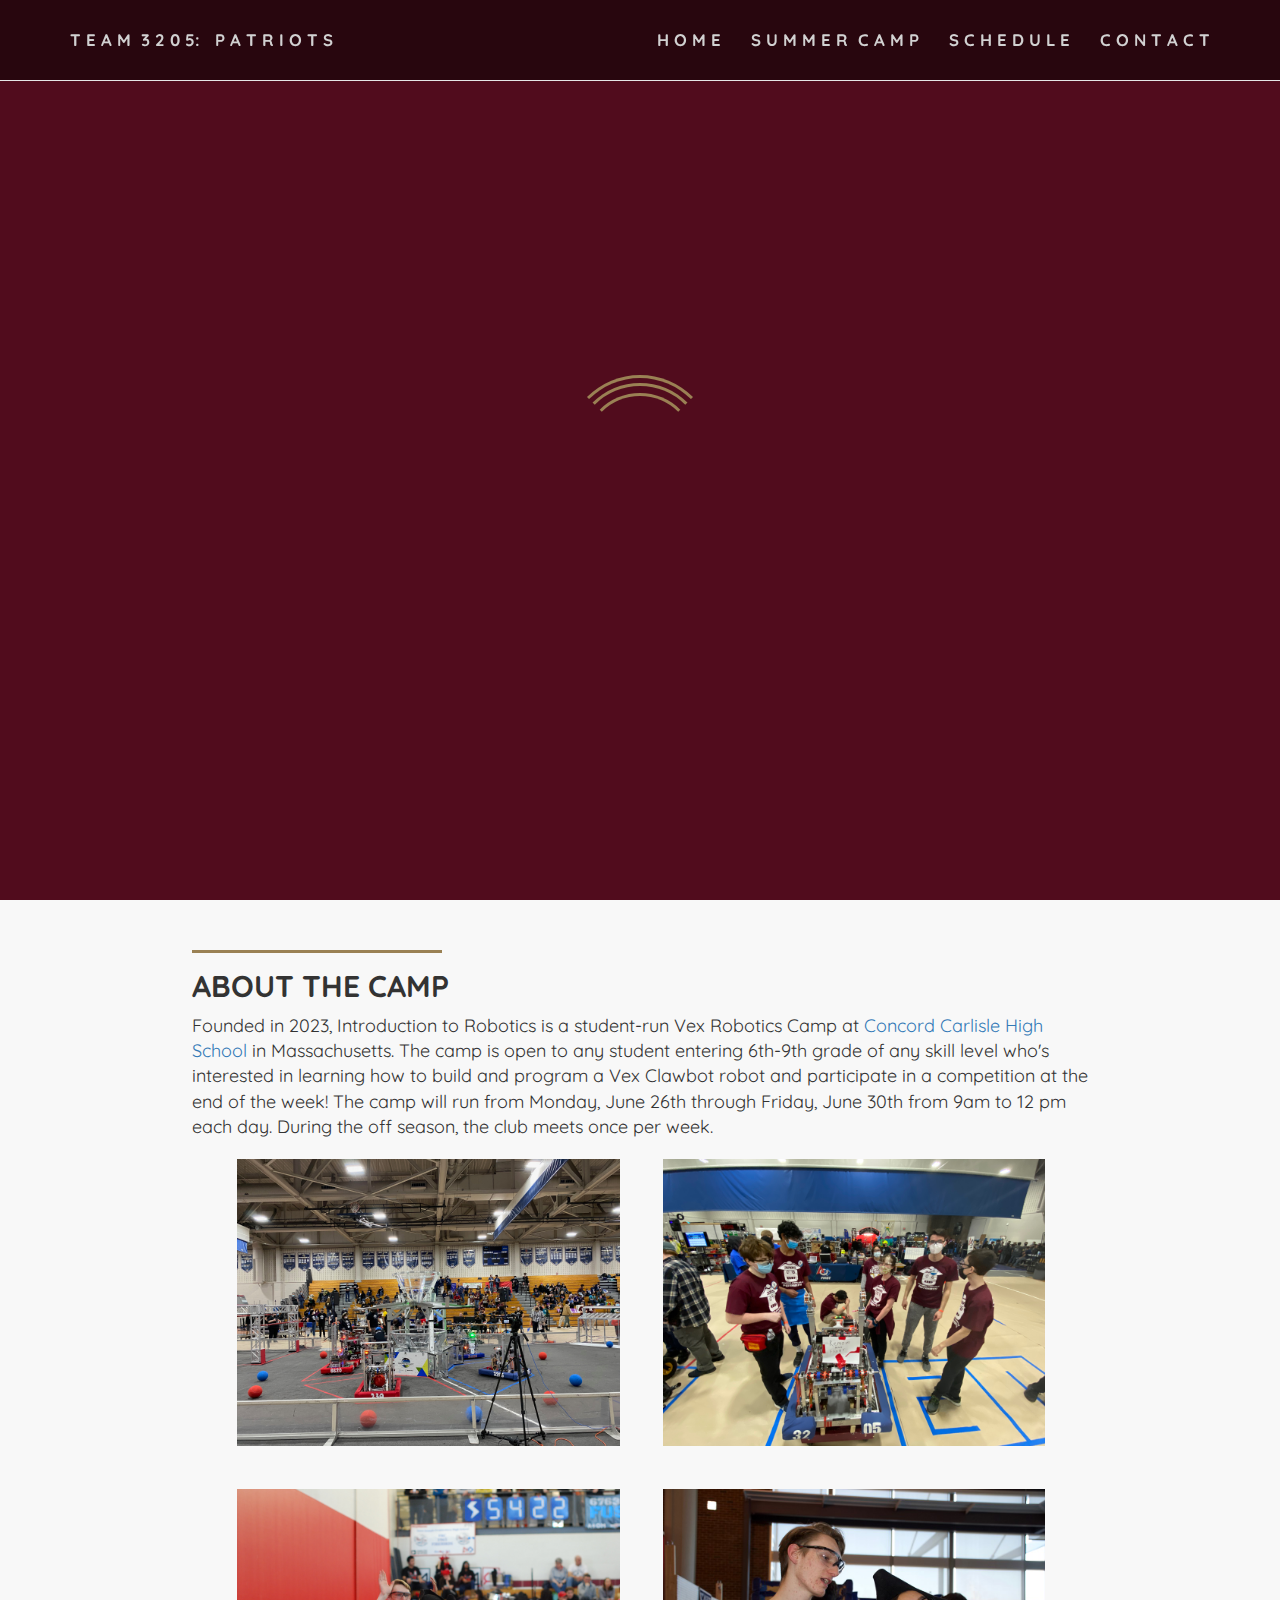
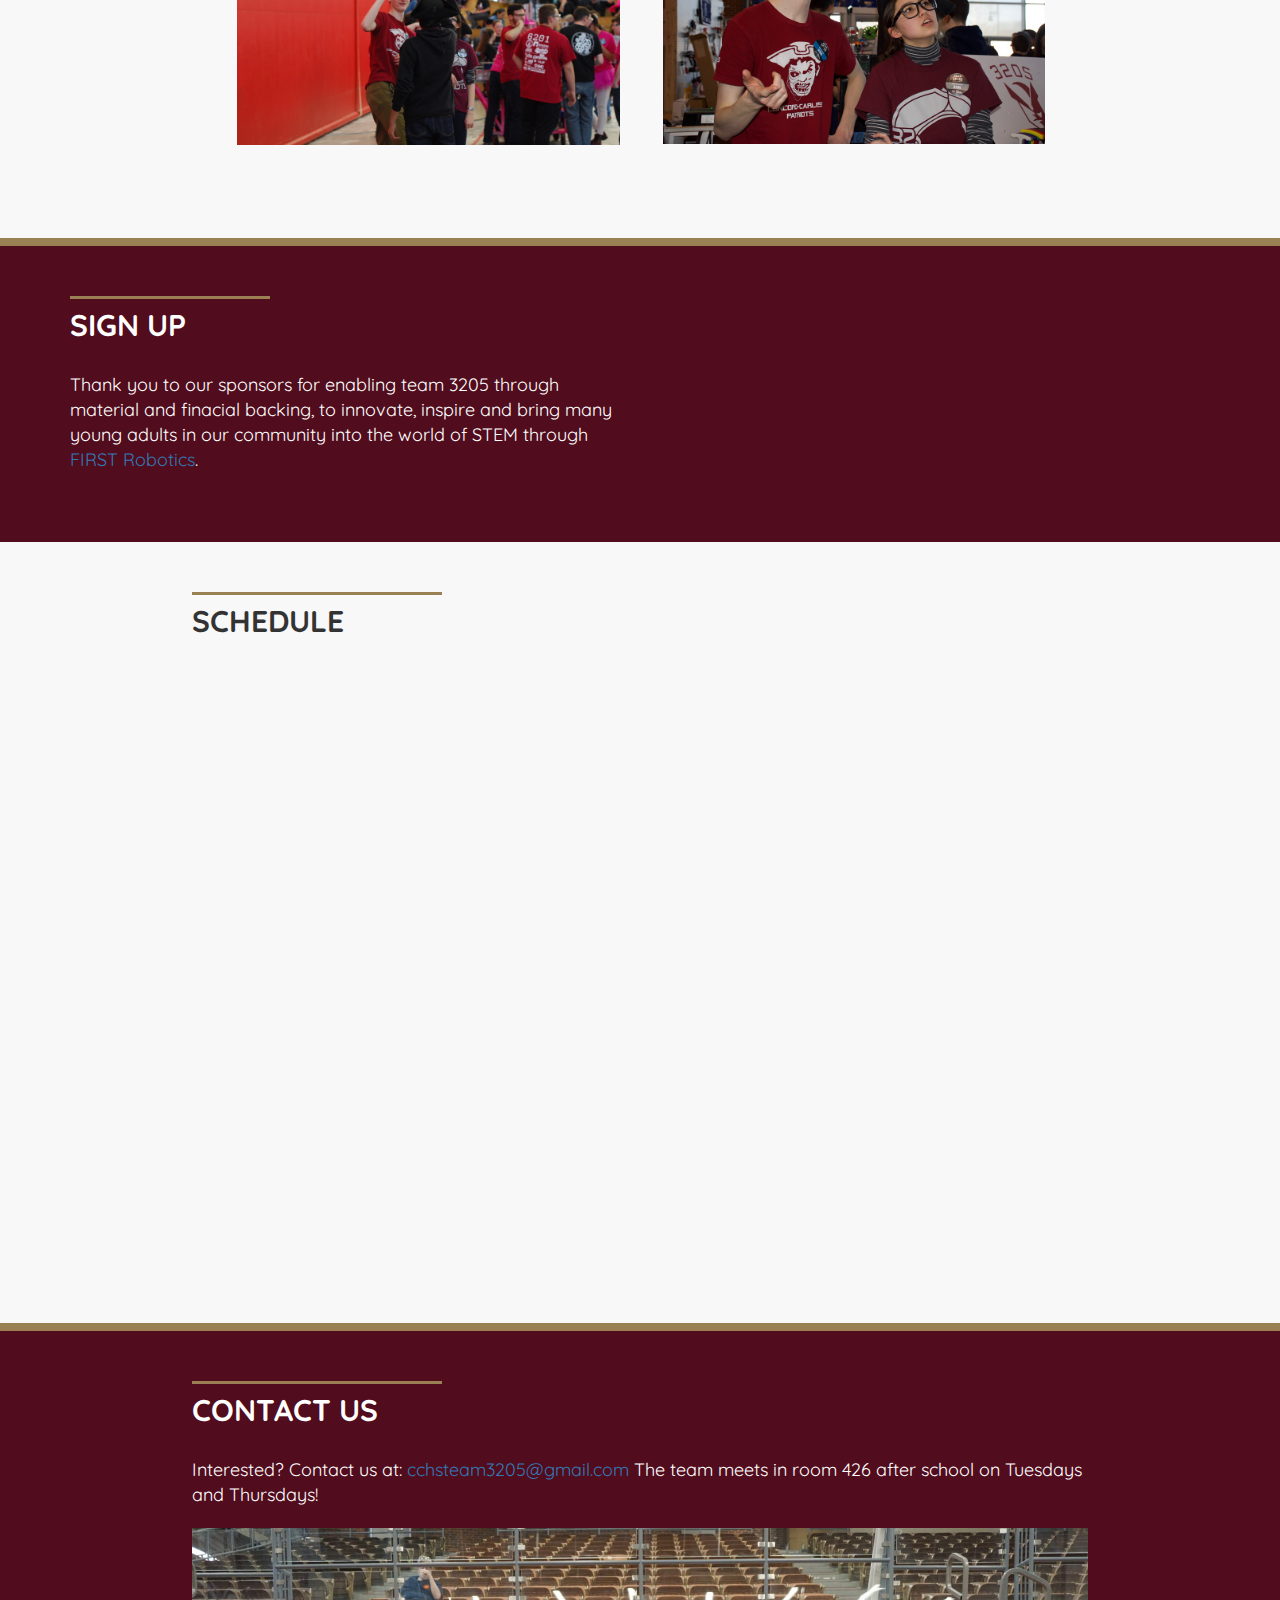
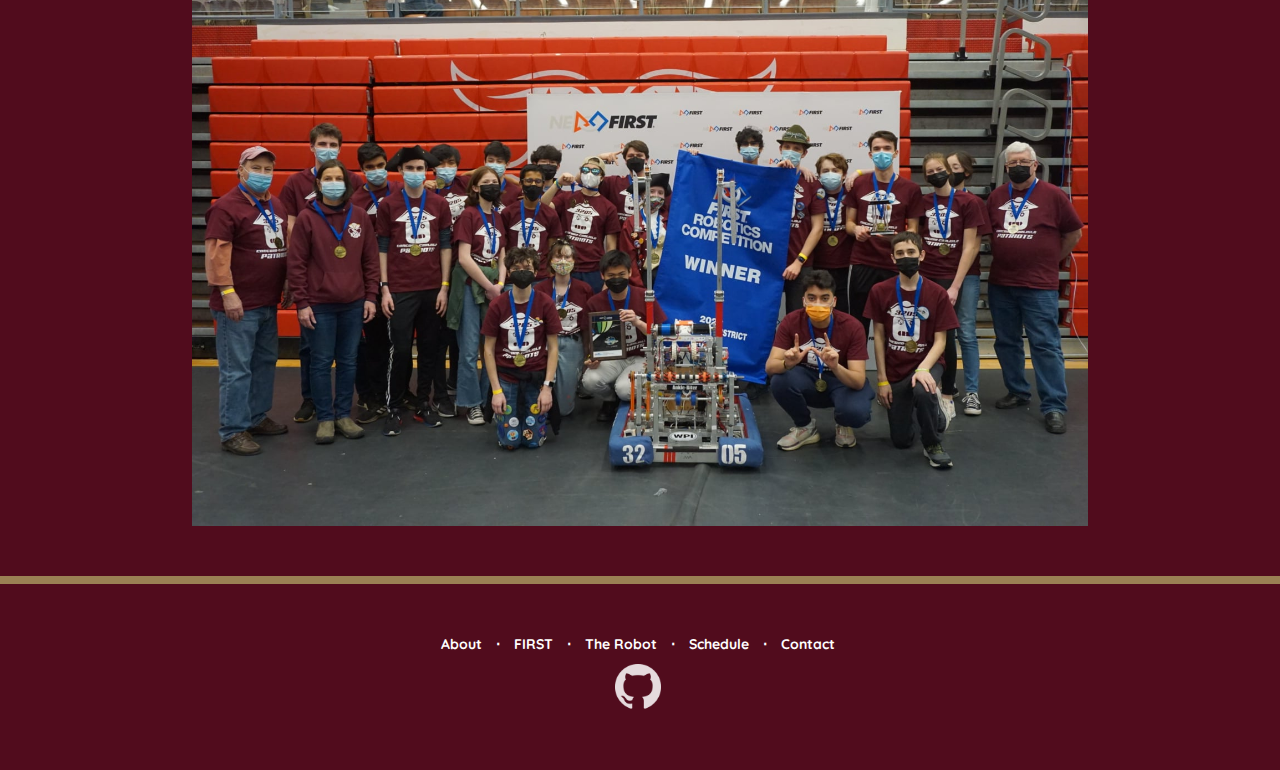
<file: summercamp/index.html>
<!DOCTYPE html>
<html lang="en">

<head>
  <meta charset="utf-8">
  <meta http-equiv="X-UA-Compatible" content="IE=edge">
  <meta name="viewport" content="width=device-width, initial-scale=1">
  <meta name="description" content="">
  <meta name="author" content="">
  <title>Team 3205</title>
  <!-- Bootstrap Core CSS -->
  <link href="../css/bootstrap.min.css" rel="stylesheet">
  <!-- Custom SCS -->
  <link href="../css/landing-page.css" rel="stylesheet">
  <link href="../css/main.css" rel="stylesheet">
  <link type="../text/css" rel="stylesheet" href="../css/_preloader.scss"  media="screen,projection"/>
  <link rel="icon" href="/favicon.ico" type="image/x-icon"/>
  <!--     <link href="css/mdb.min.css" rel="stylesheet">
-->
<!-- Custom Fonts -->
<link href="../font-awesome/css/font-awesome.min.css" rel="stylesheet" type="text/css">
<!--    <link href="https://fonts.googleapis.com/css?family=Open+Sans" rel="stylesheet">-->
<link href="https://fonts.googleapis.com/css?family=Quicksand" rel="stylesheet">
<!-- HTML5 Shim and Respond.js IE8 support of HTML5 elements and media queries -->
<!-- WARNING: Respond.js doesn't work if you view the page via file:// -->
<!--[if lt IE 9]>
<script src="https://oss.maxcdn.com/libs/html5shiv/3.7.0/html5shiv.js"></script>
<script src="https://oss.maxcdn.com/libs/respond.js/1.4.2/respond.min.js"></script>
<![endif]-->
</head>
<div id="loader-wrapper">
  <div id="loader"></div>
  <div class="loader-section section-left"></div>
  <div class="loader-section section-right"></div>
</div>
<body data-spy="scroll" data-target="nav" data-offset="50">

  <!-- Navigation -->
  <nav id = "nav" class="navbar navbar-default navbar-fixed-top topnav  opaque-navbar " role="navigation">
    <div class="container topnav">
      <!-- Brand and toggle get grouped for better mobile display -->
      <div class="navbar-header">
        <button type="button" class="navbar-toggle" data-toggle="collapse" data-target="#bs-example-navbar-collapse-1">
          <span class="sr-only">Toggle navigation</span>
          <span class="icon-bar"></span>
          <span class="icon-bar"></span>
          <span class="icon-bar"></span>
        </button>
        <a class="navbar-brand topnav" href="#" style="white-space: pre">T E A M  3 2 0 5:   P A T R I O T S</a>
      </div>
      <!-- Collect the nav links, forms, and other content for toggling -->
      <div class="collapse navbar-collapse" id="bs-example-navbar-collapse-1">
        <ul class="nav navbar-nav navbar-right">
          <li> <a class = "scrollTo" href="../index.html" style="white-space: pre">H O M E</a> </li>
          <li> <a class = "scrollTo" href="#" style="white-space: pre">S U M M E R  C A M P</a> </li>
          <li> <a class = "scrollTo" href="#schedule" style="white-space: pre">S C H E D U L E</a> </li>
          <li> <a class = "scrollTo" href="#contact" style="white-space: pre">C O N T A C T</a> </li>
        </ul>
      </div>
      <!-- /.navbar-collapse -->
    </div>
    <!-- /.container -->
  </nav>

  <!-- Header -->
  <header id="myCarousel" class="carousel slide">
    <!-- Indicators -->
    <ol class="carousel-indicators">
      <li data-target="#myCarousel" data-slide-to="0" class="active"></li>
      <li data-target="#myCarousel" data-slide-to="1"></li>
      <li data-target="#myCarousel" data-slide-to="2"></li>
      <li data-target="#myCarousel" data-slide-to="3"></li>
      <li data-target="#myCarousel" data-slide-to="4"></li>
      <li data-target="#myCarousel" data-slide-to="5"></li>

      <!--<li data-target="#myCarousel" data-slide-to="5"></li>-->

    </ol>
    <!-- Wrapper for Slides -->
    <div class="carousel-inner">
      <div class="item active">
        <!-- Set the first background image using inline CSS below. -->
        <div class="fill" style="background-image:url('../img/2023/WillRanaiVex.png')"></div>
      </div>
      <div class="item">
        <!-- Set the second background image using inline CSS below. -->
        <div class="fill" style="background-image:url('../img/2022/full_1.jpeg');"></div>
      </div>
      <div class="item">
        <!-- Set the third background image using inline CSS below. -->
        <div class="fill" style="background-image:url('../img/2022/views_5.jpeg');"></div>
      </div>
      <!-- <div class="item">
      <div class="fill" style="background-image:url('img/DSC_0766.jpg');"></div>
    </div> -->
    <div class="item">
      <!-- Set the fourth background image using inline CSS below. -->
      <div class="fill" style="background-image:url('../img/2022/front_2.jpeg');"></div>
    </div>
    <div class="item">
      <!-- Set the fifth background image using inline CSS below. -->
      <div class="fill" style="background-image:url('../img/2022/views_3.jpeg');"></div>
    </div>
    <!--<div class="item">

    <div class="fill" style="background-image:url('img/DSC_1363.jpg');"></div>
  </div>-->
</div>
<!-- Controls -->
<a class="left carousel-control" href="#myCarousel" data-slide="prev"> <span class="icon-prev"></span> </a>
<a class="right carousel-control" href="#myCarousel" data-slide="next"> <span class="icon-next"></span> </a>
</header>
<!-- /.intro-header -->
<!-- Page Content -->
<a name="services"></a>

<div class="content-section-a" id = "about">

  <div class="container content">

    <div class = "row">

      <hr class="section-heading-spacer firstSectionLine">

      <h2  style="white-space: pre">ABOUT THE CAMP</h2>
      <p class="lead">Founded in 2023, Introduction to Robotics is a student-run Vex Robotics Camp at <a href = "http://www.concordcarlisle.org/" target="_blank" rel="noopener noreferrer">Concord Carlisle High School</a> in Massachusetts. The camp is open to any student entering 6th-9th grade of any skill level who's interested in learning how to build and program a Vex Clawbot robot and participate in a competition at the end of the week! The camp will run from Monday, June 26th through Friday, June 30th from 9am to 12 pm each day.

During the off season, the club meets once per week.</p>
    </div>

  <!-- <div class = "col-lg-12 col-sm-12">
      <center><iframe width="720" height="405" src="https://www.youtube.com/embed/-n56YXTYqPA" title="YouTube video player" frameborder="0" allow="accelerometer; autoplay; clipboard-write; encrypted-media; gyroscope; picture-in-picture" allowfullscreen></iframe></center>
      <p class="lead"></p>
     </div> --> 

    <div class="row robotRow">
      <div class="col-lg-6 col-sm-12 teamImage">
        <img class="img-responsive roboImg" src="../img/2022/views_4.jpeg" alt="">


      </div>
      <div class="col-lg-6  col-sm-12 teamImage">
        <img class="img-responsive roboImg" src="../img/2022/team_3.jpeg" alt="">
      </div>

    </div>
    <div class = "row robotRow">
      <div class="col-lg-6  col-sm-12 teamImage">
        <img class="img-responsive roboImg" src="../img/2019/high_five.JPG" alt="">
      </div>
      <div class="col-lg-6  col-sm-12 teamImage">
        <img class="img-responsive roboImg" src="../img/2019/in_depth_chat.jpg" alt="">
      </div>
    </div>
  </div>
  <!-- /.container -->
</div>
  <!-- /.content-section-a -->
    <hr class="sectionLine">
    <div class="content-section-b" id = "sponsors">
      <div class="container  sponsors">
        <div class="row">
          <div class="col-lg-6  col-sm-12 padding-zero">
            <hr class="section-heading-spacer spacerLine">

            <h2 class="section-heading">SIGN UP</h2>
            <p class="lead">Thank you to our sponsors for enabling team 3205 through material and finacial backing, to innovate, inspire and bring many young adults in our community into the world of STEM through <a href= "https://www.firstinspires.org/robotics/frc" target="_blank" rel="noopener noreferrer">FIRST Robotics</a>.</p>
          </div>
          <!--<div class="clearfix">
            <img style = "margin: auto" class = "img-responsive" src = "img/2022/team_5.jpeg">
          </div>-->
        </div>

      </div>
    <!-- /.container -->
  </div>

    <div class="content-section-a" id = "schedule">
      <div class="container content">
        <div class="row">
          <div class="col-lg-5 col-sm-6 contactHeading">
            <hr class="section-heading-spacer firstSectionLine spacerLine">
            <div class="clearfix"></div>
            <h2 class="section-heading">SCHEDULE</h2>
            <p class="lead"></p>
          </div>
          <div class = "row">
            <div class = "col-lg-12 col-sm-12">
              <iframe src="https://calendar.google.com/calendar/embed?src=c_classroomc8e44aa7%40group.calendar.google.com&ctz=America%2FNew_York" style="border: 0" width="800" height="600" frameborder="0" scrolling="no"></iframe>
            </div>
          </div>
        </div>
      </div>
      <!-- /.container -->
    </div>
    <hr class="sectionLine">

    <div class="content-section-b" id = "contact">
      <div class="container content">
        <div class="row">
          <div class="col-lg-12 col-sm-12 contactHeading">
            <hr class="section-heading-spacer firstSectionLine spacerLine">
            <div class="clearfix"></div>
            <h2 class="section-heading">CONTACT US</h2>

            <p class="lead">Interested? Contact us at: <a href = "mailto:cchsteam3205@gmail.com">cchsteam3205@gmail.com</a> The team meets in room 426 after school on Tuesdays and Thursdays!</p>
            <img style = "margin: auto" class = "img-responsive" src = "../img/2022/team_gold.jpg">
          </div>
        </div>

      </div>
      <!-- /.container -->
    </div>


    <!-- /.content-section-a -->
    <!--  <a name="contact"></a> -->
    <!--<div class="banner">
    <div class="container">
    <div class="row">
    <div class="col-lg-6">
    <h2>Connect to Start Bootstrap:</h2>
  </div>
  <div class="col-lg-6">
  <ul class="list-inline banner-social-buttons">
  <li>
  <a href="https://twitter.com/SBootstrap" class="btn btn-default btn-lg"><i class="fa fa-twitter fa-fw"></i> <span class="network-name">Twitter</span></a>
</li>
<li>
<a href="https://github.com/IronSummitMedia/startbootstrap" class="btn btn-default btn-lg"><i class="fa fa-github fa-fw"></i> <span class="network-name">Github</span></a>
</li>
<li>
<a href="#" class="btn btn-default btn-lg"><i class="fa fa-linkedin fa-fw"></i> <span class="network-name">Linkedin</span></a>
</li>
</ul>
</div></div>
</div>-->
<!-- /.container
</div> -->
<!-- /.banner -->
<!-- Footer -->
<hr class = "sectionLine">

<footer>
  <div class="container footerHeading">
    <div class="row">
      <div class="col-lg-12">
        <ul class="list-inline">
          <li> <a href="#about" class = "footerLink">About</a> </li>
          <li class="footer-menu-divider">&sdot;</li>
          <li> <a href="#first" class = "footerLink">FIRST</a> </li>
          <li class="footer-menu-divider">&sdot;</li>
          <li> <a href="#theRobot" class = "footerLink">The Robot</a> </li>
          <li class="footer-menu-divider">&sdot;</li>
          <li> <a href="#contact" class = "footerLink">Schedule</a> </li>
          <li class="footer-menu-divider">&sdot;</li>
          <li> <a href="#contact" class = "footerLink">Contact</a> </li>
        </ul>
        <!--<p class="copyright text-muted small">Copyright &copy; Your Company 2014. All Rights Reserved</p>-->
      </div>
      <div class="col-lg-12">
        <ul class="list-inline">
          <!--<li> <a href="https://www.facebook.com/groups/669738296526510/?fref=nf"><img src = "img/1488677770_facebook_circle_gray.svg" style = "widht:50px; height: 50px" class = "iconImage"></a> </li>
          <li class="footer-menu-divider">&sdot;</li>-->

          <li> <a href="https://github.com/Team-3205"><img src = "../img/GitHub-Mark-Light-64px.png" style = "width:46px; height: 46px" class = "iconImage" id = "gitHub"></a> </li>


        </ul>
        <!--<p class="copyright text-muted small">Copyright &copy; Your Company 2014. All Rights Reserved</p>-->
      </div>
    </div>
  </div>
</footer>
<!-- jQuery -->
<script src="../js/jquery.js"></script>
<script type="text/javascript" src="https://code.jquery.com/jquery-2.1.1.min.js"></script>
<script type="text/javascript" src="../js/materialize.min.js"></script>

<!-- Bootstrap Core JavaScript -->
<script src="../js/bootstrap.min.js"></script>
<script src="../js/easing.js"></script>


<script>
// document.addEventListener("DOMContentLoaded", function(){
//     $('.preloader-background').delay(1700).fadeOut('slow');

//     $('.preloader-wrapper')
//     .delay(1700)
//     .fadeOut();
// });
$(document).ready(function() {

  setTimeout(function(){
    $('body').addClass('loaded');

  }, 1000);

});
$("#specs").click(function(){
  console.log("faculty clicked");
  $("#specArrow").toggleClass("down")  ;

  $(this).next(".cardLong").slideToggle("fast", function(){
  });
});
$("#perf").click(function(){
  console.log("faculty clicked");
  $("#perfArrow").toggleClass("down")  ;

  $(this).next(".cardLong").slideToggle("fast", function(){
  });
});

$(function () {
  $('.scrollTo, .gototop').bind('click', function (event) {
    console.log("a;sdlkjfalksdj");
    var $anchor = $(this);
    $('html, body').stop().animate({
      scrollTop: $($anchor.attr('href')).offset().top
    }, 800, 'easeOutExpo');
    event.preventDefault();
  });
});
$('body').scrollspy({ target: '#nav' , offset: 50})
$(document).ready(function () {

  $(function () {
    $(window).scroll(function () {
      if ($(this).scrollTop() > 200) /*height in pixels when the navbar becomes non opaque*/ {
        $('.opaque-navbar').addClass('opaque');
        $(".navbar-brand").css("color", "#ffffff");
        $(".navbar-brand").css("transition","color 0.2s ease");
        $(".navbar-nav li a").css("color", "#ffffff");
        $(".navbar-nav li a").css("transition","color 0.2s ease");




      }
      else {
        $('.opaque-navbar').removeClass('opaque');
        $(".navbar-brand").css("color", "#d1d1d1");
        $(".navbar-brand").css("transition","color 0.2s ease");
        $(".navbar-nav li a").css("color", "#d1d1d1");
        $(".navbar-nav li a").css("transition","color 0.2s ease");
      }
    });
  });
});
</script>
</body>

</html>
</file>
<file: css/main.css>
body {
 font-family: 'Quicksand', sans-serif;
 position: relative;
}

/*custom media queries**/

@media (max-width: 1200px){
  .roboImg{
    width:100% !important;
  }
  .robotRow{
    padding-left: 0% !important;
  }
  .overlay{
    width: 100% !important;
  }
  .videoContainer{
  padding-bottom: 56.25% !important;
}
}

@media (max-width: 1000px) {
  .roboImg
{    width: 100% !important;

  }
  .overlay{
    width: 100% !important;
  }
  .robotRow{
    padding-left: 0% !important;
  }
}

@media (max-width: 767px) {
  .roboImg{
    width: 100% !important;

  }
  .overlay{
    width: 100% !important;
  }
  .robotRow{
    padding-left: 0% !important;
  }

}


@media (max-width: 480px) {
  .content{
    width: 95% !important;
  }

  .teamImage:hover .overlay {
    height: 35% !important;
  }
  .text{
    font-size: 8px !important;
  }
  .robotRow{
    padding-left: 0% !important;
  }

}


@media (max-width: 1200px) {


}
/*--------NAVBAR---------*/

.opaque-navbar {
    background-color: rgba(0, 0, 0, 0.5);
    transition: background-color .5s ease 0s;

}

.opaque {
    background-color: #510c1d;
    border-color: #5101cd;
    border-bottom: thick solid #9a8154 ;
    transition: background-color .5s ease 0s;

}

.navbar-default .navbar-brand {
    color:  #d1d1d1;
}

.navbar-default .navbar-brand:hover,
.navbar-default .navbar-brand:focus {
    color:  #d1d1d1 !important;
}

.navbar-default .navbar-text {
    color:  #d1d1d1;
}

.navbar-default .navbar-nav > li > a {
    color:  #d1d1d1;
}

.navbar-default .navbar-nav > li > a:hover,
.navbar-default .navbar-nav > li > a:focus {
    color: #9a8154 !important;
}


/*
.navbar-default .navbar-nav > li > .dropdown-menu {
  background-color: #510c1d;
}
.navbar-default .navbar-nav > li > .dropdown-menu > li > a {
  color: #ffffff;
}
.navbar-default .navbar-nav > li > .dropdown-menu > li > a:hover,
.navbar-default .navbar-nav > li > .dropdown-menu > li > a:focus {
  color: #9a8154;
  background-color: #510c1d;
}
.navbar-default .navbar-nav > li > .dropdown-menu > li > .divider {
  background-color: #510c1d;
}
.navbar-default .navbar-nav .open .dropdown-menu > .active > a,
.navbar-default .navbar-nav .open .dropdown-menu > .active > a:hover,
.navbar-default .navbar-nav .open .dropdown-menu > .active > a:focus {
  color: #9a8154;
  background-color: #510c1d;
}
*/

.navbar-default .navbar-nav > .active > a,
.navbar-default .navbar-nav > .active > a:hover,
.navbar-default .navbar-nav > .active > a:focus {
    color: #9a8154;
    background-color: #510c1d;
}

.navbar-default .navbar-nav > .open > a,
.navbar-default .navbar-nav > .open > a:hover,
.navbar-default .navbar-nav > .open > a:focus {
    color: #9a8154;
    background-color: #510c1d;
}

.navbar-default .navbar-toggle {
    margin-top: 19px !important;
    /*    border-color: #510c1d;*/
    border: none;
}

.navbar-default .navbar-toggle:hover,
.navbar-default .navbar-toggle:focus {
    background-color: transparent;
}

.navbar-default .navbar-toggle .icon-bar {
    background-color: #ffffff;
}

.navbar-default .navbar-collapse,
.navbar-default .navbar-form {
    border-color: #ffffff;
}

.navbar-default .navbar-link {
    color: #ffffff;
}

.navbar-default .navbar-link:hover {
    color: #9a8154;
}

@media (max-width: 767px) {
    .navbar-default .navbar-nav .open .dropdown-menu > li > a {
        color: #ffffff;
    }
    .navbar-default .navbar-nav .open .dropdown-menu > li > a:hover,
    .navbar-default .navbar-nav .open .dropdown-menu > li > a:focus {
        color: #9a8154;
    }
    .navbar-default .navbar-nav .open .dropdown-menu > .active > a,
    .navbar-default .navbar-nav .open .dropdown-menu > .active > a:hover,
    .navbar-default .navbar-nav .open .dropdown-menu > .active > a:focus {
        color: #9a8154;
        background-color: #510c1d;
    }
}

.navbar {
    min-height: 80px;
}

.navbar-brand {
    padding: 0 15px;
    height: 80px;
    line-height: 80px;
    font-size: 120%;
}

.navbar-nav > li > a {
    padding-top: 30px !important;
    padding-bottom: 30px !important;
    font-size: 120%;
}


/*---------CONTENT----------*/

.section-heading {
    margin-top: 0px !important;
}

.imageSlide {
    padding: 0px;
}

.carousel,
.item,
.active {
    height: 100%;
}

.carousel-inner {
    height: 100%;
}


/* Background images are set within the HTML using inline CSS, not here */

.fill {
    width: 100%;
    height: 100%;
    background-position: center;
    -webkit-background-size: cover;
    -moz-background-size: cover;
    background-size: cover;
    -o-background-size: cover;
}
/* about first */
/*.video-container{

  padding-bottom:56.25%;
  padding-top:30px;
  height:0;
  overflow:hidden;
}

.video-container iframe, .video-container object, .video-container embed {
  position:absolute;
  top:0;
  left:0;
  width:100%;
  height:100%;
}*/
.videoContainer{
  padding-bottom: 35% ;
}
.video {
    margin-top: 30px;
}

.aboutFirst{
  width: 80% !important;
}
.sectionLine {
    margin: 0px;
    background-color: #9a8154;
    height: 8px;
    border: 0px !important;
}
.firstSectionLine{
    float:left;
    width:250px;
    margin: 0px;
}
.spacerLine{
    margin: 0px;
    margin-bottom: 10px;
}
.content{
    width: 70%;
}


/* teamPictures*/

.teamImage{
    display: block;
    padding: 0px;

    /*margin-bottom: 20px;*/
   /* width: 80%;*/
    position: relative;

    z-index: 4;
    margin-bottom: 5%;
}
.
/* footer */
.footerHeading a{
    color: #ffffff !important;

}
.footerLink{
  color: #ffffff !important;
}
.footer-menu-divider{
    color: white;
}

.footerHeading{
    text-align:center;
}
#gitHub{
  opacity: 0.85;
}
.iconImage:hover{
    opacity:0.6 !important;
        transition: opacity .2s ease 0s;

}
/* schedule */

.calendar{
  margin: 0 auto;
  width: 100%;
}

/* the robot */
.robotCarousel{
  height: 100%;
}
#theRobot{
  margin-bottom: 20px;
}

.arrow.down{
    -moz-transform:rotate(90deg);
    -webkit-transform:rotate(90deg);
    transform:rotate(90deg);
}
.arrow{
  float: left;
  margin-top: 20px;
  margin-bottom: 20px;
  -moz-transition: all 0.15s linear;
  -webkit-transition: all 0.15s linear;
  transition: all 0.15s linear;
}
.cardHeading{
  margin-bottom: 20px !important;
  margin-left: 50px !important;
}
.cardShort{
  text-align: left;
  padding: 1em;
  width: 100% !important;
  background-color: #dfdfdf ;
  margin-top: 20px;
}
.cardShort:hover{
  background-color: #C8C8C8;
}
.cardLong{
  width: 100%;
  display: none;
  margin-bottom: 20px;
  background-color: #f8f8f8;
  padding-top: 20px;
}

.performance{
  text-align: left;
}
.content-section-c{
  padding-top: 0px;
}
.robotRow{
  padding-left: 5.2% ;
}
.overlay {
  position: absolute;
  bottom: 0;
  /*left: 0;
  right: 0;*/
  background-color:  rgba(0,0,0,0.7);
  overflow: hidden;
  width: 90%;

  text-align: center;
  height: 0;
  transition: .2s ease;
}

.teamImage:hover .overlay {
  height: 30%;
}

.text {
  white-space: nowrap;
  color: white;
  font-size: 20px;
  position: absolute;
  overflow: hidden;
  top: 50%;
left: 50%;
  text-align: center;
  transform: translate(-50%, -50%);
  -ms-transform: translate(-50%, -50%);
}
.col-centered{
  float: none;
  margin: 0 auto;
}

.robotPics{
  text-align: center;
}
.robotLine{
   margin-bottom: 20px;
    background-color: #9a8154;
    height: 3px;

}
.roboImg{
  width: 90%;
}

.robotHeading{
  margin-bottom: 20px;
}
/*contact*/
.contactHeading{
  padding-left: 0px !important;
  padding-right: 0px !important;
}

.theRobot{
  background-attachment: fixed;
    background-position: center;
    background-repeat: no-repeat;
    background-size: cover;
  background-image:url("../img/2022/field_1.jpeg");
  height: 500px;


   display: flex;               /* establish flex container */
    align-items: center;

}
.pictureDescr{

 margin: 50px;

 text-align: center;
}
.pictureDescr h2{
      padding-top: 15px;
    padding-right: 13px;
    padding-bottom: 15px;
    padding-left: 20px;
}
.pictureDescrInner{
 margin-top: 20px;
 
  text-align: center;
}
.pictureDescrInner p{
  padding-top: 15px;
    padding-right: 20px;
    padding-bottom: 15px;
    padding-left: 20px;
}
.pictureHeading{
  margin: 0;
  background: #ffffff;
  width:;
}





/* ---- preloader stuff ------*/
#loader-wrapper {
    position: fixed;
    top: 0;
    left: 0;
    width: 100%;
    height: 100%;
    z-index: 1000;
}
    #loader {
        display: block;
        position: relative;
        left: 50%;
        top: 50%;
        width: 150px;
        height: 150px;
        margin: -75px 0 0 -75px;

        border: 3px solid #9a8154;
        z-index: 1500;
    }

#loader:before {
    content: "";
    position: absolute;
    top: 5px;
    left: 5px;
    right: 5px;
    bottom: 5px;
    border: 3px solid #9a8154;
}
#loader:after {
    content: "";
    position: absolute;
    top: 15px;
    left: 15px;
    right: 15px;
    bottom: 15px;
    border: 3px solid #9a8154;
}

#loader-wrapper {
    position: fixed;
    top: 0;
    left: 0;
    width: 100%;
    height: 100%;
    z-index: 1000;
}
#loader {
    z-index: 1001;
    display: block;
    position: relative;
    left: 50%;
    top: 50%;
    width: 150px;
    height: 150px;
    margin: -75px 0 0 -75px;
    border-radius: 50%;
    border: 3px solid transparent;
    border-top-color: #9a8154;
    -webkit-animation: spin 2s linear infinite; /* Chrome, Opera 15+, Safari 5+ */
    animation: spin 2s linear infinite; /* Chrome, Firefox 16+, IE 10+, Opera */
}

#loader:before {
    content: "";
    position: absolute;
    top: 5px;
    left: 5px;
    right: 5px;
    bottom: 5px;
    border-radius: 50%;
    border: 3px solid transparent;
    border-top-color: #9a8154;
    -webkit-animation: spin 3s linear infinite; /* Chrome, Opera 15+, Safari 5+ */
      animation: spin 3s linear infinite; /* Chrome, Firefox 16+, IE 10+, Opera */
}

#loader:after {
    content: "";
    position: absolute;
    top: 15px;
    left: 15px;
    right: 15px;
    bottom: 15px;
    border-radius: 50%;
    border: 3px solid transparent;
    border-top-color: #9a8154;
    -webkit-animation: spin 1.5s linear infinite; /* Chrome, Opera 15+, Safari 5+ */
      animation: spin 1.5s linear infinite; /* Chrome, Firefox 16+, IE 10+, Opera */
}

@-webkit-keyframes spin {
    0%   {
        -webkit-transform: rotate(0deg);  /* Chrome, Opera 15+, Safari 3.1+ */
        -ms-transform: rotate(0deg);  /* IE 9 */
        transform: rotate(0deg);  /* Firefox 16+, IE 10+, Opera */
    }
    100% {
        -webkit-transform: rotate(360deg);  /* Chrome, Opera 15+, Safari 3.1+ */
        -ms-transform: rotate(360deg);  /* IE 9 */
        transform: rotate(360deg);  /* Firefox 16+, IE 10+, Opera */
    }
}
@keyframes spin {
    0%   {
        -webkit-transform: rotate(0deg);  /* Chrome, Opera 15+, Safari 3.1+ */
        -ms-transform: rotate(0deg);  /* IE 9 */
        transform: rotate(0deg);  /* Firefox 16+, IE 10+, Opera */
    }
    100% {
        -webkit-transform: rotate(360deg);  /* Chrome, Opera 15+, Safari 3.1+ */
        -ms-transform: rotate(360deg);  /* IE 9 */
        transform: rotate(360deg);  /* Firefox 16+, IE 10+, Opera */
    }
}

#loader-wrapper .loader-section {
    position: fixed;
    top: 0;
    width: 51%;
    height: 100%;
    background: #510c1d;
    z-index: 1000;
}

#loader-wrapper .loader-section.section-left {
    left: 0;
}

#loader-wrapper .loader-section.section-right {
    right: 0;
}

/* Loaded */
.loaded #loader-wrapper .loader-section.section-left {
    -webkit-transform: translateX(-100%);  /* Chrome, Opera 15+, Safari 3.1+ */
    -ms-transform: translateX(-100%);  /* IE 9 */
    transform: translateX(-100%);  /* Firefox 16+, IE 10+, Opera */
}

.loaded #loader-wrapper .loader-section.section-right {
    -webkit-transform: translateX(100%);  /* Chrome, Opera 15+, Safari 3.1+ */
    -ms-transform: translateX(100%);  /* IE 9 */
    transform: translateX(100%);  /* Firefox 16+, IE 10+, Opera */
}

.loaded #loader {
    opacity: 0;
    -webkit-transition: all 0.3s ease-out;
            transition: all 0.3s ease-out;
}

.loaded #loader-wrapper {
    visibility: hidden;
    -webkit-transform: translateY(-100%);
            -ms-transform: translateY(-100%);
                transform: translateY(-100%);

        -webkit-transition: all 0.3s 0.6s ease-out;
                transition: all 0.3s 0.6s ease-out;
}

.loaded #loader-wrapper .loader-section.section-right,
.loaded #loader-wrapper .loader-section.section-left {

    -webkit-transition: all 0.3s 0.3s ease-out;
            transition: all 0.3s 0.3s ease-out;
}

.no-js #loader-wrapper {
    display: none;
}
</file>
<file: css/landing-page.css>
/*
 * Start Bootstrap - Landing Page (http://startbootstrap.com/)
 * Copyright 2013-2016 Start Bootstrap
 * Licensed under MIT (https://github.com/BlackrockDigital/startbootstrap/blob/gh-pages/LICENSE)
 */

body,
html {
    width: 100%;
    height: 100%;
}

body,
h1,
h2,
h3,
h4,
h5,
h6 {
    font-family: 'Quicksand', sans-serif;
    font-weight: 700;
}

.topnav {
    font-size: 14px; 
}

.lead {
    font-size: 18px;
    font-weight: 400;
}

.intro-header {
    padding-top: 50px; /* If you're making other pages, make sure there is 50px of padding to make sure the navbar doesn't overlap content! */
    padding-bottom: 50px;
    text-align: center;
    color: #f8f8f8;
    
/*    background: linear-gradient(-5deg, rgba(81, 12, 29, 0.6) 0%, rgba(0, 0, 0, 0) 100%), linear-gradient(135deg, rgba(185, 157, 164, 0.17) 0%,rgb(81, 12, 29) 100%), url(../img/DSC_0728.jpg) no-repeat center center ;*/
  
    background-size: cover;
}

.intro-message {
    position: relative;
    padding-top: 20%;
    padding-bottom: 20%;
}

.intro-message > h1 {
    margin: 0;
    text-shadow: 2px 2px 3px rgba(0,0,0,0.6);
    font-size: 5em;
}

.intro-divider {
    width: 400px;
    border-top: 1px solid #f8f8f8;
    border-bottom: 1px solid rgba(0,0,0,0.2);
}

.intro-message > h3 {
    text-shadow: 2px 2px 3px rgba(0,0,0,0.6);
}

@media(max-width:767px) {
    .intro-message {
        padding-bottom: 15%;
    }

    .intro-message > h1 {
        font-size: 3em;
    }

    ul.intro-social-buttons > li {
        display: block;
        margin-bottom: 20px;
        padding: 0;
    }

    ul.intro-social-buttons > li:last-child {
        margin-bottom: 0;
    }

    .intro-divider {
        width: 100%;
    }
}

.network-name {
    text-transform: uppercase;
    font-size: 14px;
    font-weight: 400;
    letter-spacing: 2px;
}

.content-section-a {
    padding: 50px 0;
    background-color: #f8f8f8;
}

.content-section-b {
    padding: 50px 0;
/*    border-top: 1px solid #e7e7e7;*/
    /*border-bottom: 1px solid #e7e7e7;*/
    background-color: #510C1D;
    color: white; 
}



.section-heading {
    margin-bottom: 30px;
}

.section-heading-spacer {
/*    float: left;
*/    width: 200px;
    border-top: 3px solid #9A8154;
}

.banner {
    padding: 100px 0;
    color: #f8f8f8;
    /*background: url(../img/DSC_0777.jpg) no-repeat center center;*/
    background-size: cover;
}

.banner h2 {
    margin: 0;
    text-shadow: 2px 2px 3px rgba(0,0,0,0.6);
    font-size: 3em;
}

.banner ul {
    margin-bottom: 0;
}

.banner-social-buttons {
    float: right;
    margin-top: 0;
}

@media(max-width:1199px) {
    ul.banner-social-buttons {
        float: left;
        margin-top: 15px;
    }
}

@media(max-width:767px) {
    .banner h2 {
        margin: 0;
        text-shadow: 2px 2px 3px rgba(0,0,0,0.6);
        font-size: 3em;
    }

    ul.banner-social-buttons > li {
        display: block;
        margin-bottom: 20px;
        padding: 0;
    }

    ul.banner-social-buttons > li:last-child {
        margin-bottom: 0;
    }
}

footer {
    padding: 50px 0;
    background-color: #510c1d;
}

p.copyright {
    margin: 15px 0 0;
}
</file>
